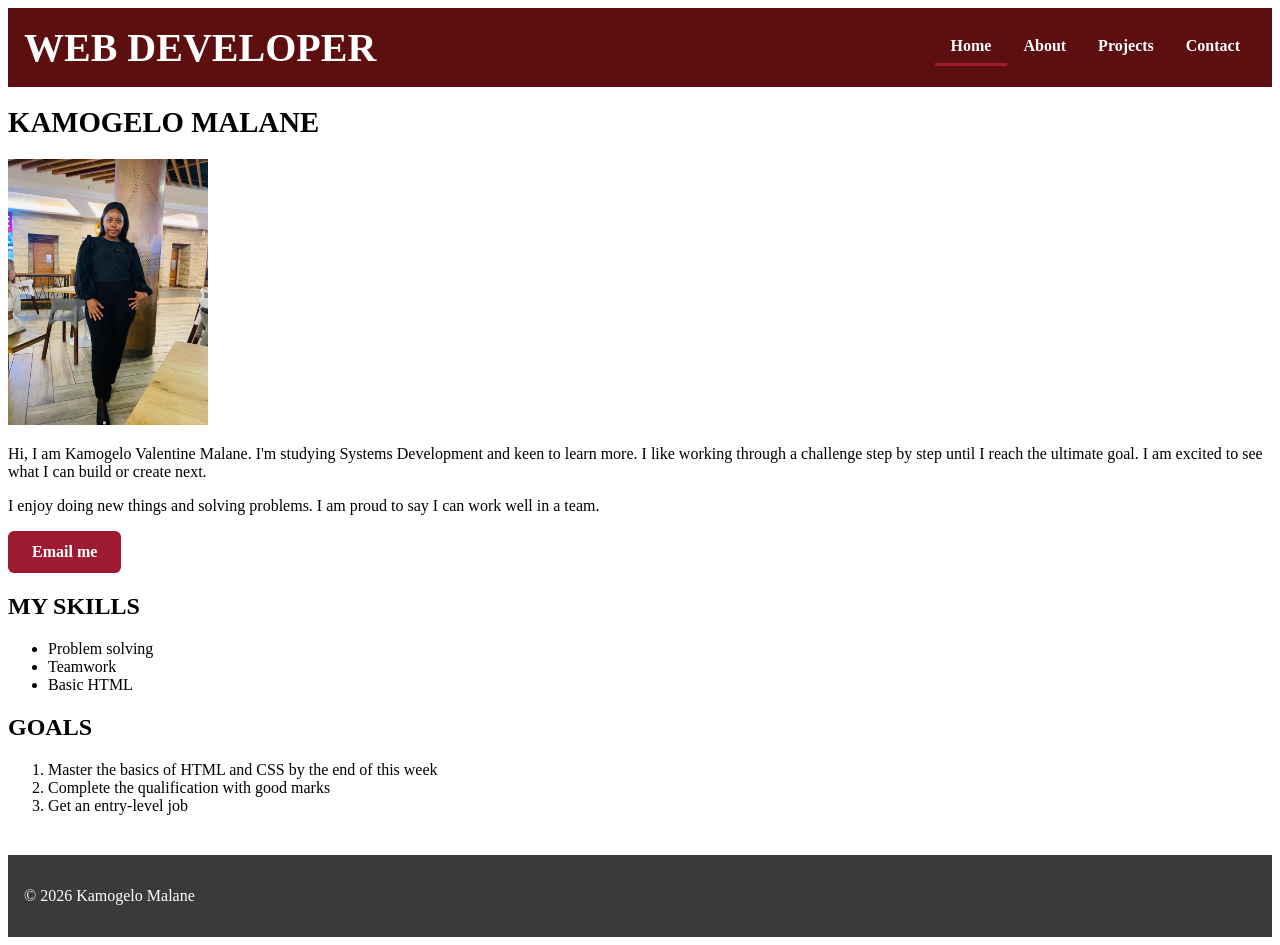
<file: index.html>
<!DOCTYPE html>
<html lang="en">
<head>
    <meta charset="UTF-8">
    <meta name="viewport" content="width=device-width, initial-scale=1.0">
    <title>Kamogelo Malane - Web Developer</title>
    <link rel="stylesheet" href="style.css">
</head>
<body>
  <a href="#main" class="skip-link">Skip to main content</a>

  <header>
    <nav class="navbar" aria-label="Main navigation">
      <span class="logo">WEB DEVELOPER</span>
      <div class="nav-links">
        <a href="index.html" class="nav-link active" aria-current="page">Home</a>
        <a href="about.html" class="nav-link">About</a>
        <a href="projects.html" class="nav-link">Projects</a>
        <a href="contact.html" class="nav-link">Contact</a>
      </div>
    </nav>
  </header>

  <main id="main">
    <h1>KAMOGELO MALANE</h1>
    <img src="photo.jpg" alt="Kamogelo Malane, a systems development student, standing smiling in a bright indoor space" width="200">

    <p>Hi, I am Kamogelo Valentine Malane. I'm studying Systems Development and keen to learn more. I like working through a challenge step by step until I reach the ultimate goal. I am excited to see what I can build or create next.</p>
    <p>I enjoy doing new things and solving problems. I am proud to say I can work well in a team.</p>

    <a href="mailto:youraddress@example.com" class="btn">Email me</a>

    <h2>MY SKILLS</h2>
    <ul>
      <li>Problem solving</li>
      <li>Teamwork</li>
      <li>Basic HTML</li>
    </ul>

    <h2>GOALS</h2>
    <ol>
      <li>Master the basics of HTML and CSS by the end of this week</li>
      <li>Complete the qualification with good marks</li>
      <li>Get an entry-level job</li>
    </ol>
  </main>

  <footer>
    <p>&copy; 2026 Kamogelo Malane</p>
  </footer>
</body>
</html>
</file>
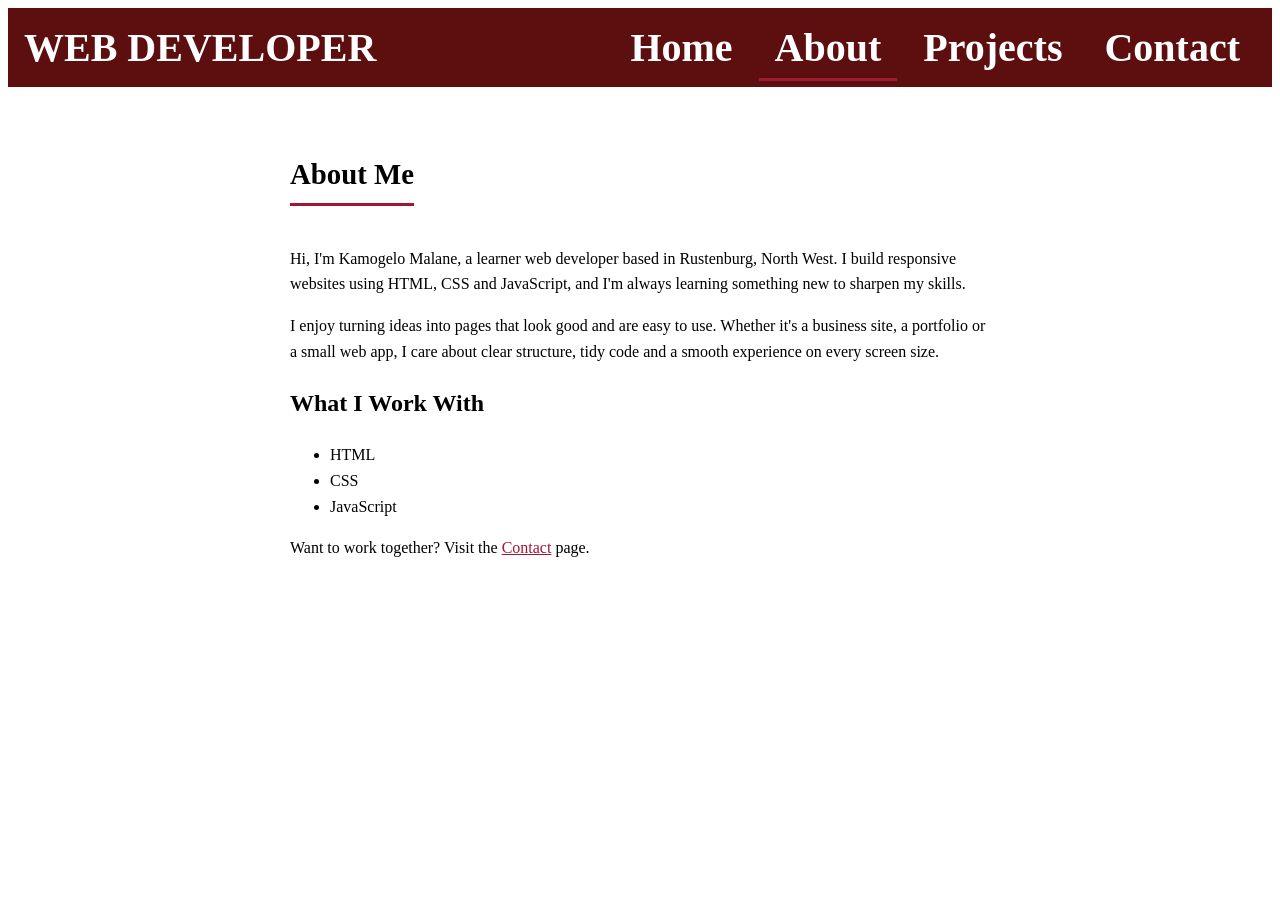
<file: about.html>
<!DOCTYPE html>
<html lang="en">
<head>
    <meta charset="UTF-8">
    <meta name="viewport" content="width=device-width, initial-scale=1.0">
    <title>Document</title>
</head>
<link rel="stylesheet" href="style.css">
<body>
    <nav class="navbar">
  <span class="logo">WEB DEVELOPER</span>
  <div class="logo">
 <a href="index.html" class="nav-link">Home</a>
  <a href="about.html" class="nav-link active">About</a>
  <a href="projects.html" class="nav-link">Projects</a>
  <a href="contact.html" class="nav-link">Contact</a>
  </div>
</nav>
<section class="about">
  <h1>About Me</h1>
  <p>
    Hi, I'm Kamogelo Malane, a learner web developer based in Rustenburg, North West.
    I build responsive websites using HTML, CSS and JavaScript, and
    I'm always learning something new to sharpen my skills.
  </p>
  <p>
    I enjoy turning ideas into pages that look good and are easy to use.
    Whether it's a business site, a portfolio or a small web app, I care
    about clear structure, tidy code and a smooth experience on every
    screen size.
  </p>
  <h2>What I Work With</h2>
  <ul>
    <li>HTML</li>
    <li>CSS</li>
    <li>JavaScript</li>
  </ul>
  <p>Want to work together? Visit the <a href="contact.html">Contact</a> page.</p>
</section>
</body>
</html>
</file>
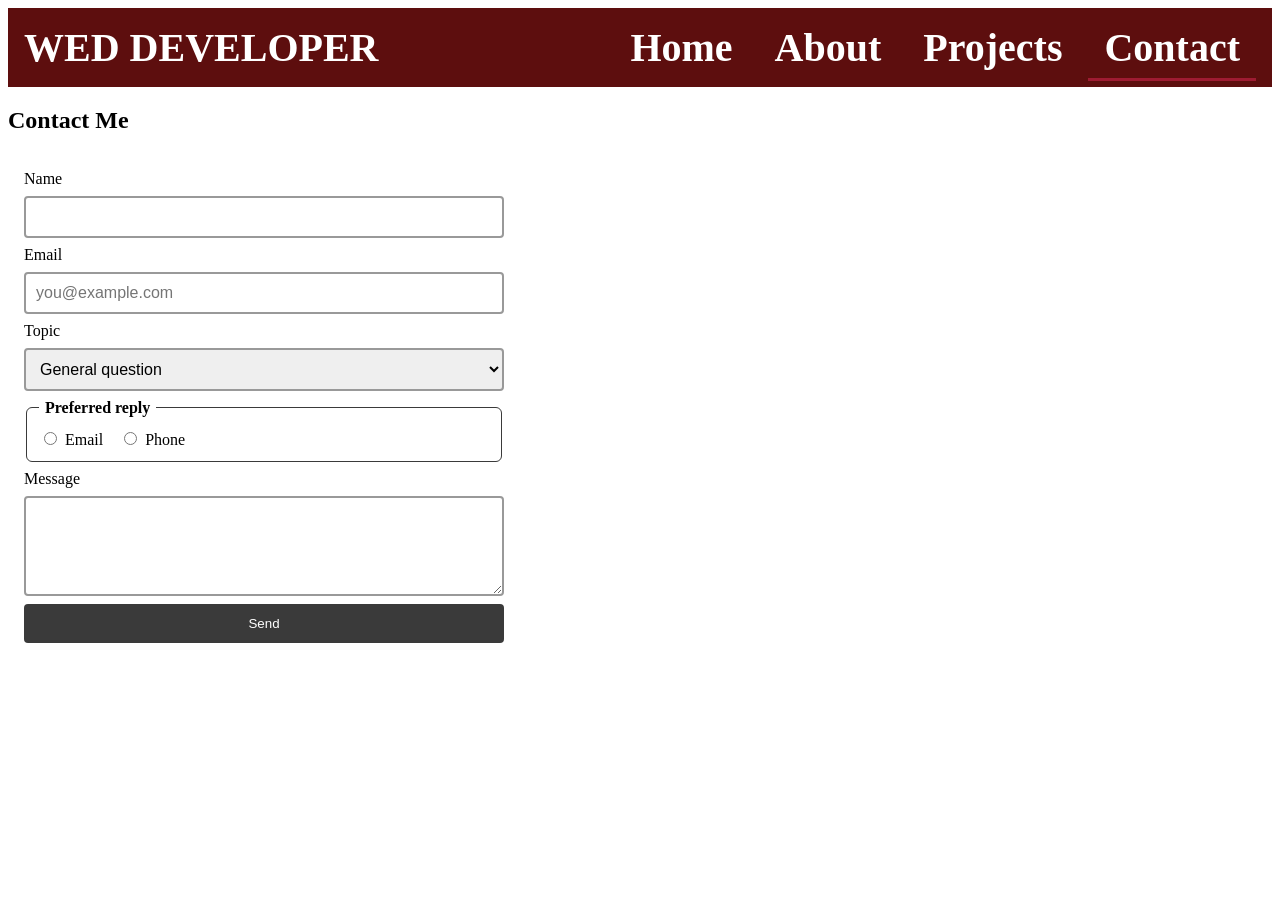
<file: contact.html>
<!DOCTYPE html>
<html lang="en">
<head>
    <meta charset="UTF-8">
    <meta name="viewport" content="width=device-width, initial-scale=1.0">
    <title>Document</title>
</head>
<link rel="stylesheet" href="style.css">
<body>
  <nav class="navbar">
  <span class="logo">WED DEVELOPER</span>
  <div class="logo">
 <a href="index.html" class="nav-link">Home</a>
  <a href="about.html" class="nav-link">About</a>
  <a href="projects.html" class="nav-link">Projects</a>
  <a href="contact.html" class="nav-link active">Contact</a>
  </div>
</nav>   
<section id="contact">
  <h2>Contact Me</h2>
  <form id="contactForm">
    <label for="name">Name</label>
    <input type="text" id="name" name="name" required minlength="2">
 
    <label for="email">Email</label>
    <input type="email" id="email" name="email" required placeholder="you@example.com">
 
    <label for="topic">Topic</label>
    <select id="topic" name="topic">
      <option value="general">General question</option>
      <option value="project">Project idea</option>
      <option value="feedback">Feedback</option>
    </select>

  <fieldset>
      <legend>Preferred reply</legend>
      <input type="radio" id="reply-email" name="reply" value="email">
      <label for="reply-email">Email</label>
      <input type="radio" id="reply-phone" name="reply" value="phone">
      <label for="reply-phone">Phone</label>
    </fieldset>

    <label for="message">Message</label>
    <textarea id="message" name="message" rows="4" required></textarea>
 
    <button type="submit">Send</button>
  </form>
  <p id="formMessage" role="status"></p>
</section>
 <script src="script.js"></script>
</body>
</html>
</file>
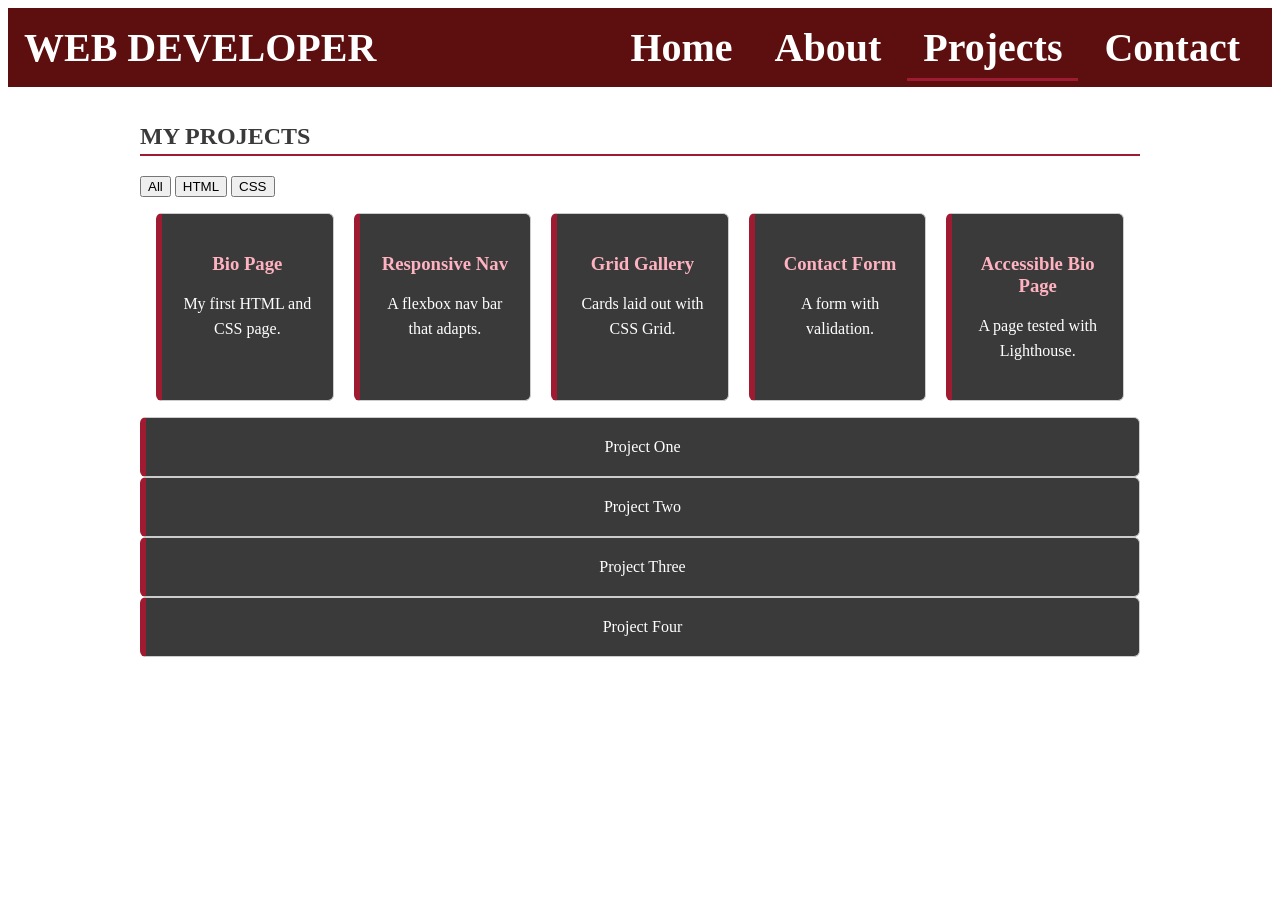
<file: projects.html>
<!DOCTYPE html>
<html lang="en">
<head>
    <meta charset="UTF-8">
    <meta name="viewport" content="width=device-width, initial-scale=1.0">
    <title>project 1</title>
</head>
<link rel="stylesheet" href="style.css">
<body>
  <nav class="navbar">
  <span class="logo">WEB DEVELOPER</span>
  <div class="logo">
 <a href="index.html" class="nav-link">Home</a>
  <a href="about.html" class="nav-link">About</a>
  <a href="projects.html" class="nav-link active">Projects</a>
  <a href="contact.html" class="nav-link">Contact</a>
  </div>
</nav> 

 <main class="page">
    <h2>MY PROJECTS</h2>
<div>
  <button class="filter" data-category="All">All</button>
  <button class="filter" data-category="HTML">HTML</button>
  <button class="filter" data-category="CSS">CSS</button>
</div>
<section class="projects-grid" id="projectsGrid"></section>

  
  <div class="project-card">Project One</div>
  <div class="project-card">Project Two</div>
  <div class="project-card">Project Three</div>
  <div class="project-card">Project Four</div>
</section>
 <script src="script.js"></script>
</body>
</html>
</file>
<file: style.css>
.navbar {
  display: flex;
  background-color: #5d0e0e;
  padding: 16px;
  justify-content: space-between;
  align-items: center;
  gap: 20px;
  position: sticky;
  top: 0   
}
.nav-link {
  color: #ffffff;
  text-decoration: none;
  font-weight: bold;
  padding: 8px 16px;

}

.nav-link:hover {
  background-color: #9E1B32;
  border-radius: 4px;
}

.active {
  border-bottom: 3px solid #9E1B32;
}

.nav-links {
  display: flex;
}

.logo {
  color: #ffffff;
  font-size:  40px;
  font-weight: bold;
}

.btn {
  display: inline-block;
  background-color: #9E1B32;
  color: #ffffff;
  text-decoration: none;
  font-weight: bold;
  padding: 12px 24px;
  border-radius: 6px;
    cursor: pointer;
}

.btn:hover {
  background-color: #3a3a3a;
}


.page {
  max-width: 1000px;
  margin: 0 auto;
  padding: 24px;
}

.projects {
  display: flex;
  gap: 20px;
  flex-wrap: wrap;
}

.project-card {
  flex: 1 1 300px;
  padding: 24px;
  background-color: #f5f5f5;
  border: 1px solid #cccccc;
  border-left: 6px solid #9E1B32;
  border-radius: 8px;
}

.project-card h2 {
  margin-top: 0;
  color: #3a3a3a;
}

.project-card h3 {
  margin-bottom: 4px;
  color: #9E1B32;
}

.project-card p {
  line-height: 1.6;
}

.tag {
  display: inline-block;
  background-color: #3a3a3a;
  color: #ffffff;
  font-size: 14px;
  padding: 4px 10px;
  border-radius: 20px;
  margin-right: 6px;
}

.contact-form {
  display: flex;
  flex-direction: column;
  gap: 8px;
  max-width: 450px;
}

.contact-form label {
  font-weight: bold;
}

.contact-form input,
.contact-form textarea {
  padding: 10px;
  border: 1px solid #3a3a3a;
  border-radius: 4px;
  font-size: 16px;
}

.contact-form input:focus,
.contact-form textarea:focus {
  outline: 2px solid #9E1B32;
}

.about-intro {
  display: flex;
  align-items: center;
  gap: 24px;
  flex-wrap: wrap;
}

.profile-photo {
  border-radius: 8px;
  border: 4px solid #9E1B32;
}

.page h2 {
  color: #3a3a3a;
  border-bottom: 2px solid #9E1B32;
  padding-bottom: 4px;
}

.page li {
  line-height: 1.8;
}

footer {
  margin-top: 40px;
  padding: 16px;
  background-color: #3a3a3a;
  color: #ffffff;  
}
.wide {
  grid-column: span 2;
}


.project-card:hover {
  transform: scale(1.03);
}
.contact-form {
  display: flex;
  flex-direction: column;
  gap: 8px;
  max-width: 450px;
}

.contact-form label {
  font-weight: bold;
}

.contact-form input[type="text"],
.contact-form input[type="email"],
.contact-form input[type="tel"],
.contact-form select,
.contact-form textarea {
  padding: 10px;
  border: 1px solid #3a3a3a;
  border-radius: 4px;
  font-size: 16px;
  font-family: inherit;
}

.contact-form input:focus,
.contact-form select:focus,
.contact-form textarea:focus {
  outline: 2px solid #9E1B32;
}

.contact-form input:invalid:not(:placeholder-shown) {
  border-color: #9E1B32;
}

fieldset {
  border: 1px solid #3a3a3a;
  border-radius: 6px;
  padding: 12px;
}

legend {
  font-weight: bold;
  padding: 0 6px;
}

fieldset label,
.contact-form div label {
  font-weight: normal;
  margin-right: 12px;
}

input[type="radio"],
input[type="checkbox"] {
  accent-color: #9E1B32;
  margin-right: 4px;
}
@media (max-width: 600px) {
  .navbar {
    flex-direction: column;
    align-items: flex-start;
  }

  .nav-links {
    flex-direction: column;
    width: 100%;
  }

  .nav-link {
    padding: 12px 16px;
    width: 100%;
    box-sizing: border-box;
  }
}

  h1 {
    font-size: 1.8rem;
  }

  .page {
    padding: 16px;
  }



.projects-grid {
  display: grid;
  grid-template-columns: repeat(auto-fit, minmax(150px, 1fr));
  gap: 20px;
  padding: 16px;
}

.project-card {
  background-color: #3a3a3a;
  color: #ffffff;
  padding: 20px;
  border-radius: 6px;
  text-align: center;
    transition: transform 0.2s;
}

#contactForm {
  display: flex;
  flex-direction: column;
  gap: 8px;
  max-width: 480px;
  padding: 16px;
}
 
#contactForm input,
#contactForm select,
#contactForm textarea {
  padding: 10px;
  border: 2px solid #999999;
  border-radius: 4px;
  font-size: 1rem;
}
 
#contactForm input:focus,
#contactForm textarea:focus {
  outline: none;
  border-color: #9E1B32;
}
 
#contactForm button {
  background-color: #3a3a3a;
  color: #ffffff;
  padding: 12px;
  border: none;
  border-radius: 4px;
  cursor: pointer;
}
 
#contactForm button:hover {
  background-color: #9E1B32;
}

a:focus,
button:focus {
  outline: 3px solid #9E1B32;
  outline-offset: 2px;
}
.skip-link { position: absolute; left: -9999px; }
.skip-link:focus { left: 8px; top: 8px; background: #fff; padding: 8px; z-index: 10; }

.about {
  max-width: 700px;
  margin: 40px auto;
  padding: 0 20px;
  font-family: "Times New Roman", serif;
  line-height: 1.6;
}
.about h1 {
  border-bottom: 3px solid #a31535;
  display: inline-block;
  padding-bottom: 6px;
}
.about a { color: #a31535; }

/* Skip link: set an explicit text colour so it stays readable */
.skip-link:focus { color: #000; }

/* Section F step 16: turn off motion for people who ask for it */
@media (prefers-reduced-motion: reduce) {
  * {
    transition: none !important;
    animation: none !important;
  }
  .project-card:hover { transform: none; }
}

.project-card h2 { color: #ffffff; }
.project-card h3 { color: #ffb3c1; }
</file>
